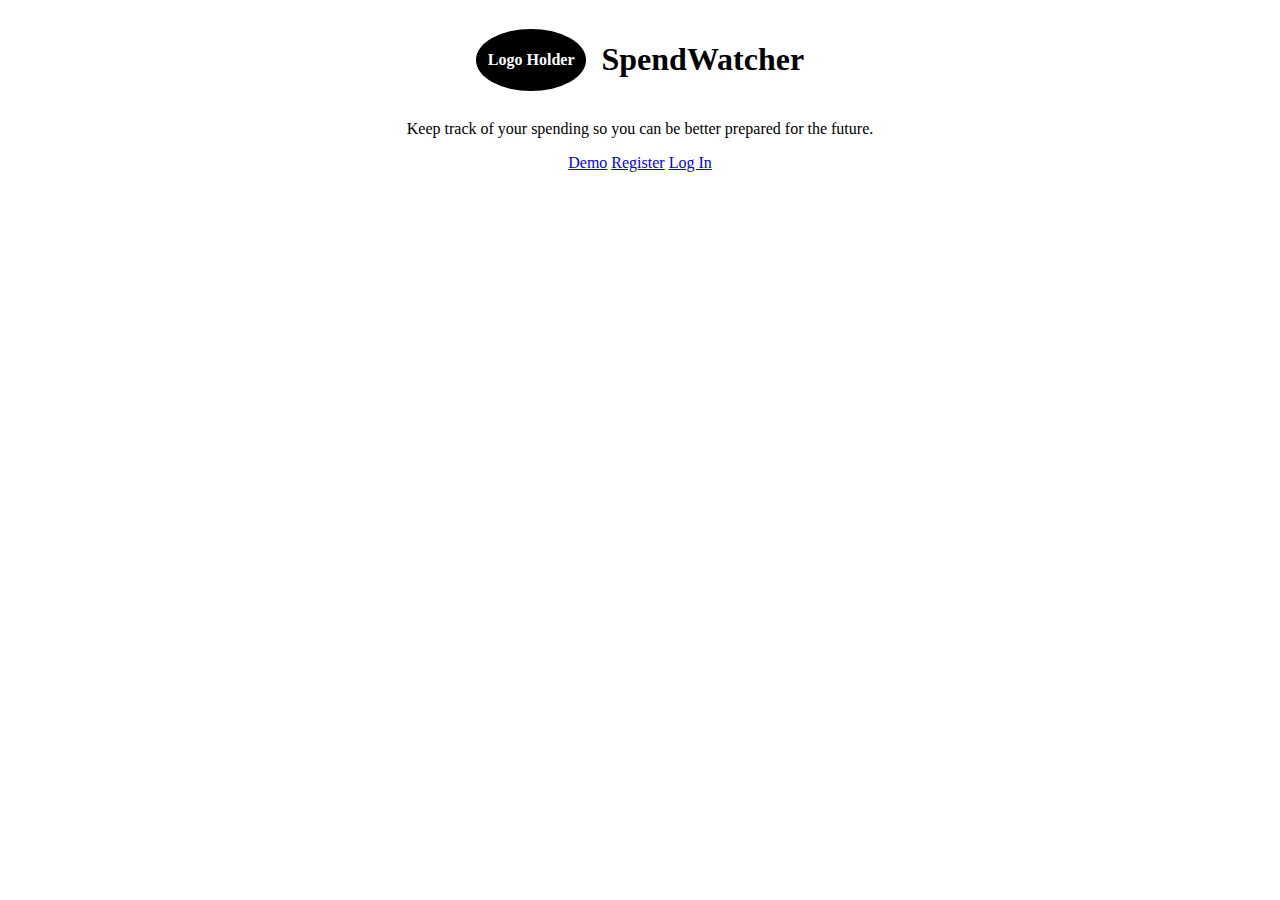
<file: index.html>
<!DOCTYPE html>
<html lang="en">
<head>
    <meta charset="UTF-8">
    <meta name="viewport" content="width=device-width, initial-scale=1.0">
    <meta http-equiv="X-UA-Compatible" content="ie=edge">
    <title>SpendWatcher</title>
    <link href="style.css" rel="stylesheet" type="text/css">
</head>
<body>
    <div class='header-group'>
        <div class='logo-holder'>Logo Holder</div>
        <h1>SpendWatcher</h1>
    </div>
    <div class='App-description'>
        <p>Keep track of your spending so you can be better prepared for the future.</p>
    </div>
    <div class='landingpage-link-group'>
        <a href='main.html'>Demo</a>
        <a href='register.html'>Register</a>
        <a href='login.html'>Log In</a>
    </div>
</body>
</html>
</file>
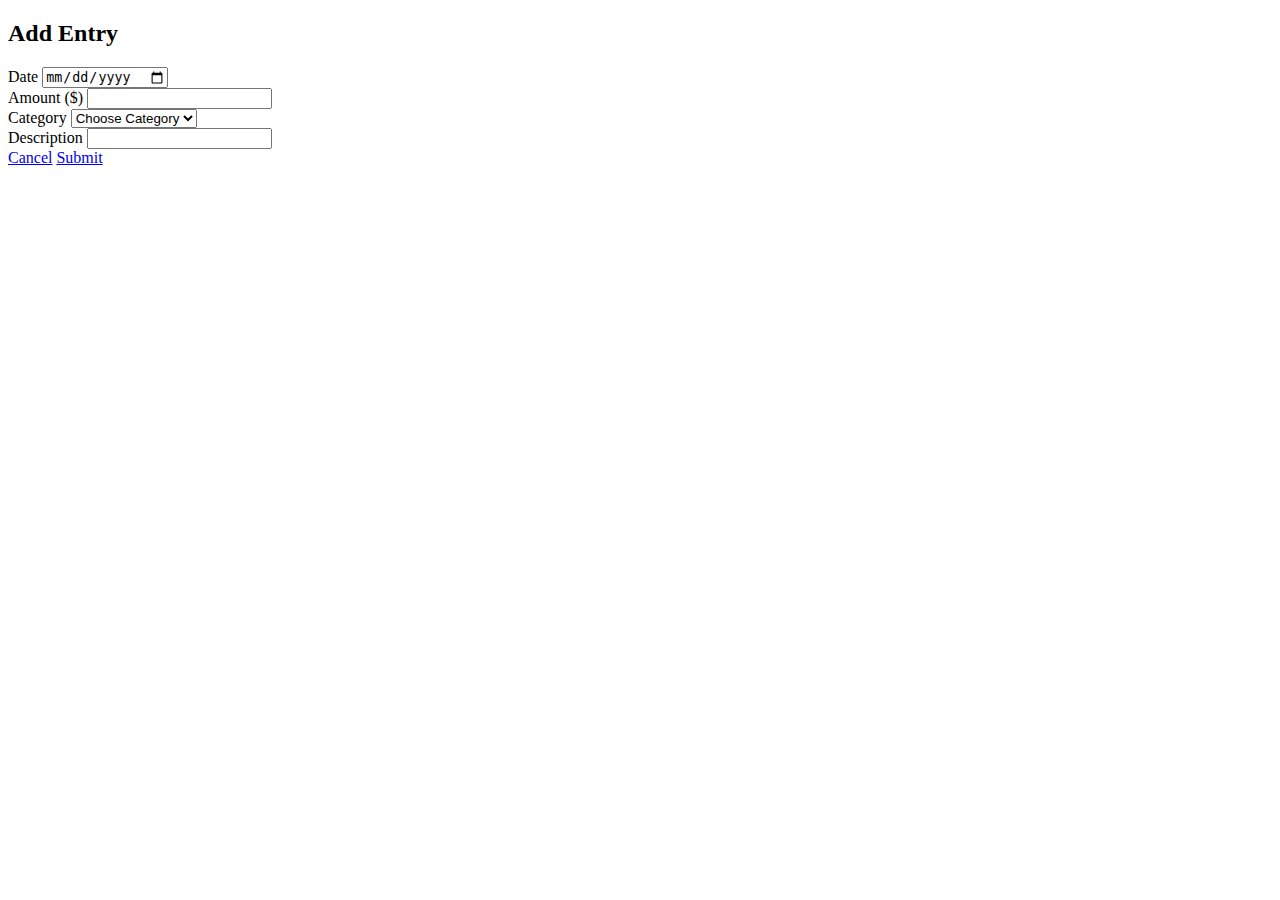
<file: add.html>
<!DOCTYPE html>
<html lang="en">
<head>
    <meta charset="UTF-8">
    <meta name="viewport" content="width=device-width, initial-scale=1.0">
    <meta http-equiv="X-UA-Compatible" content="ie=edge">
    <title>Add</title>
    <link href="style.css" rel="stylesheet" type="text/css">
</head>
<body>
    <h2>Add Entry</h2>
    <form>
        <label for='date'>Date</label>
        <input type='date' name='date'>
        <br>
        <label for='amount'>Amount ($)</label>
        <input type='number' name='amount'>
        <br>
        <label for='category'>Category</label>
        <select>
            <option value='Choose-Category' checked>Choose Category</option>
            <option value='food'>Food</option>
            <option value='shelter'>Shelter</option>
            <option value='transportation'>Transportation</option>
        </select>
        <br>
        <label for='description'>Description</label>
        <input type='text' name='description'>
        <br>
    </form>
    <div class='add-links'>
        <a href='main.html'>Cancel</a>
        <a href='main.html'>Submit</a>
    </div>
</body>
</html>
</file>
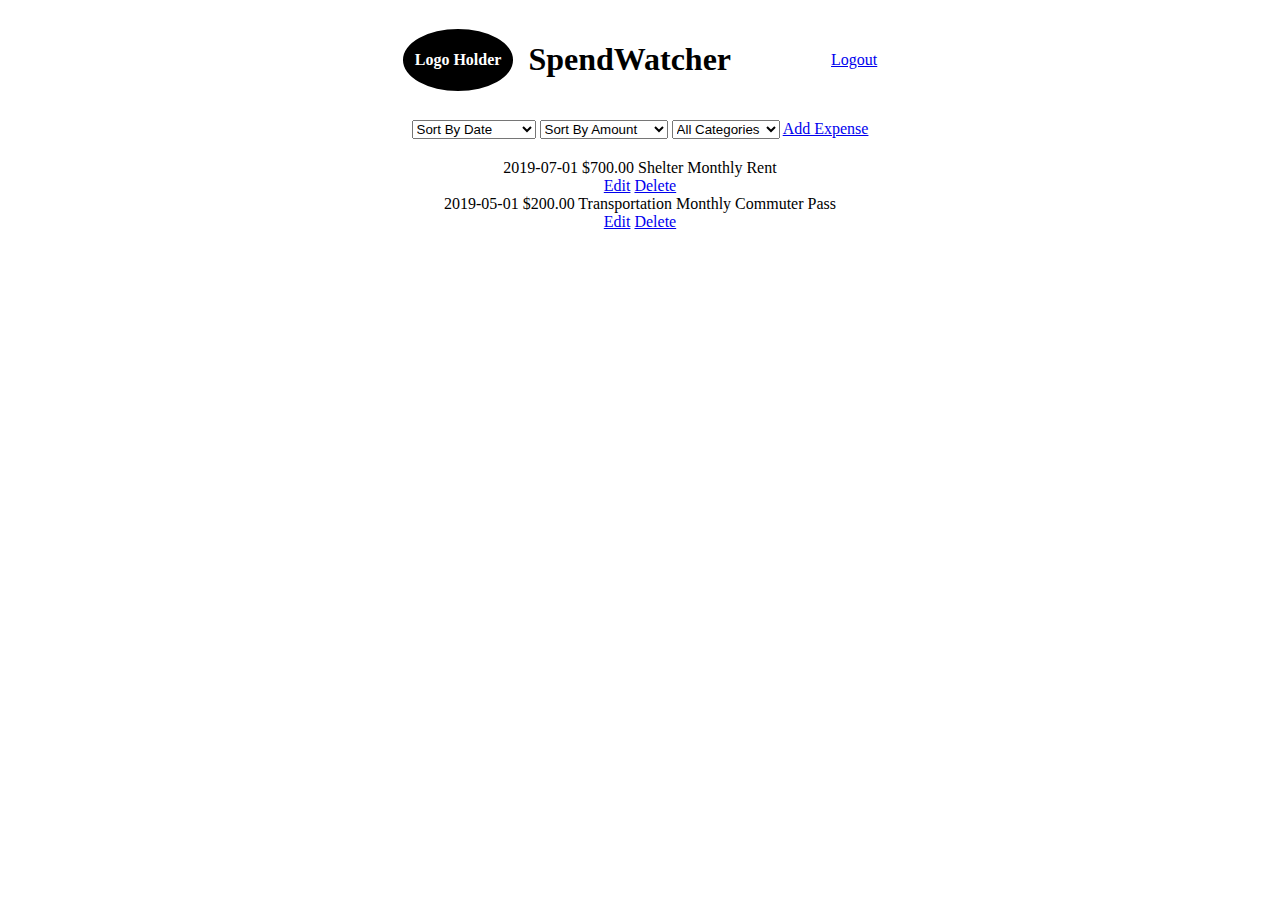
<file: delete1.html>
<!DOCTYPE html>
<html lang="en">
<head>
    <meta charset="UTF-8">
    <meta name="viewport" content="width=device-width, initial-scale=1.0">
    <meta http-equiv="X-UA-Compatible" content="ie=edge">
    <title>Delete1</title>
    <link href="style.css" rel="stylesheet" type="text/css">
</head>
<body>
    <div class='main-headers'>
        <div class='header-group'>
            <div class='logo-holder'>Logo Holder</div>
            <h1>SpendWatcher</h1>
            <a href='index.html' class='logout-link'>Logout</a>
        </div>
    </div>
    <div class='filter-options'>
        <select class='date-sort'>
            <option value='sort-by-date' checked>Sort By Date</option>
            <option value='oldest-to-newest'>Oldest to Newest</option>
            <option value='newest-to-oldest'>Newest to Oldest</option>
        </select>
        <select class='amount-sort'>
            <option value='sort-by-amount' checked>Sort By Amount</option>
            <option value='lowest-to-highest'>Lowest to Highest</option>
            <option value='highest-to-lowest'>Highest to Lowest</option>
        </select>
        <select class='select-category'>
            <option value='all-categories' checked>All Categories</option>
            <option value='food'>Food</option>
            <option value='shelter'>Shelter</option>
            <option value='transportation'>Transportation</option>
        </select>
        <a href='add.html'>Add Expense</a>
    </div>
    <div class='main-list'>
        <tr>
            <td>2019-07-01</td>
            <td>$700.00</td>
            <td>Shelter</td>
            <td>Monthly Rent</td>
            <div>
                <a href='edit2.html'>Edit</a>
                <a href='delete2.html'>Delete</a>
            </div>
        </tr>
        <tr>
            <td>2019-05-01</td>
            <td>$200.00</td>
            <td>Transportation</td>
            <td>Monthly Commuter Pass</td>
            <div>
                <a href='edit3.html'>Edit</a>
                <a href='delete3.html'>Delete</a>
            </div>
        </tr>
    </div>
</body>
</html>
</file>
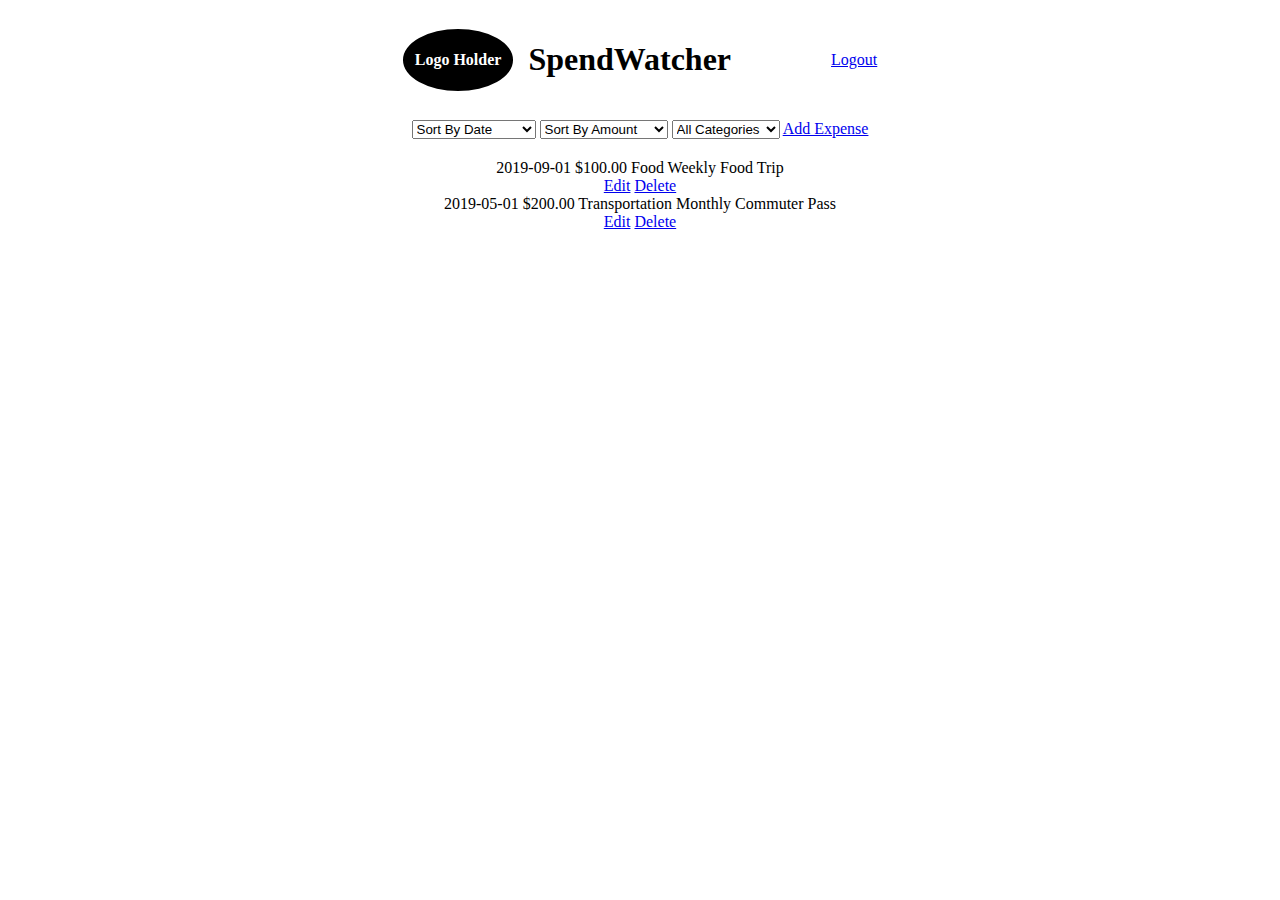
<file: delete2.html>
<!DOCTYPE html>
<html lang="en">
<head>
    <meta charset="UTF-8">
    <meta name="viewport" content="width=device-width, initial-scale=1.0">
    <meta http-equiv="X-UA-Compatible" content="ie=edge">
    <title>Delete2</title>
    <link href="style.css" rel="stylesheet" type="text/css">
</head>
<body>
    <div class='main-headers'>
        <div class='header-group'>
            <div class='logo-holder'>Logo Holder</div>
            <h1>SpendWatcher</h1>
            <a href='index.html' class='logout-link'>Logout</a>
        </div>
    </div>
    <div class='filter-options'>
        <select class='date-sort'>
            <option value='sort-by-date' checked>Sort By Date</option>
            <option value='oldest-to-newest'>Oldest to Newest</option>
            <option value='newest-to-oldest'>Newest to Oldest</option>
        </select>
        <select class='amount-sort'>
            <option value='sort-by-amount' checked>Sort By Amount</option>
            <option value='lowest-to-highest'>Lowest to Highest</option>
            <option value='highest-to-lowest'>Highest to Lowest</option>
        </select>
        <select class='select-category'>
            <option value='all-categories' checked>All Categories</option>
            <option value='food'>Food</option>
            <option value='shelter'>Shelter</option>
            <option value='transportation'>Transportation</option>
        </select>
        <a href='add.html'>Add Expense</a>
    </div>
    <div class='main-list'>
        <tr>
            <td>2019-09-01</td>
            <td>$100.00</td>
            <td>Food</td>
            <td>Weekly Food Trip</td>
            <div>
                <a href='edit1.html'>Edit</a>
                <a href='delete1.html'>Delete</a>
            </div>
        </tr>
        <tr>
            <td>2019-05-01</td>
            <td>$200.00</td>
            <td>Transportation</td>
            <td>Monthly Commuter Pass</td>
            <div>
                <a href='edit3.html'>Edit</a>
                <a href='delete3.html'>Delete</a>
            </div>
        </tr>
    </div>    
</body>
</html>
</file>
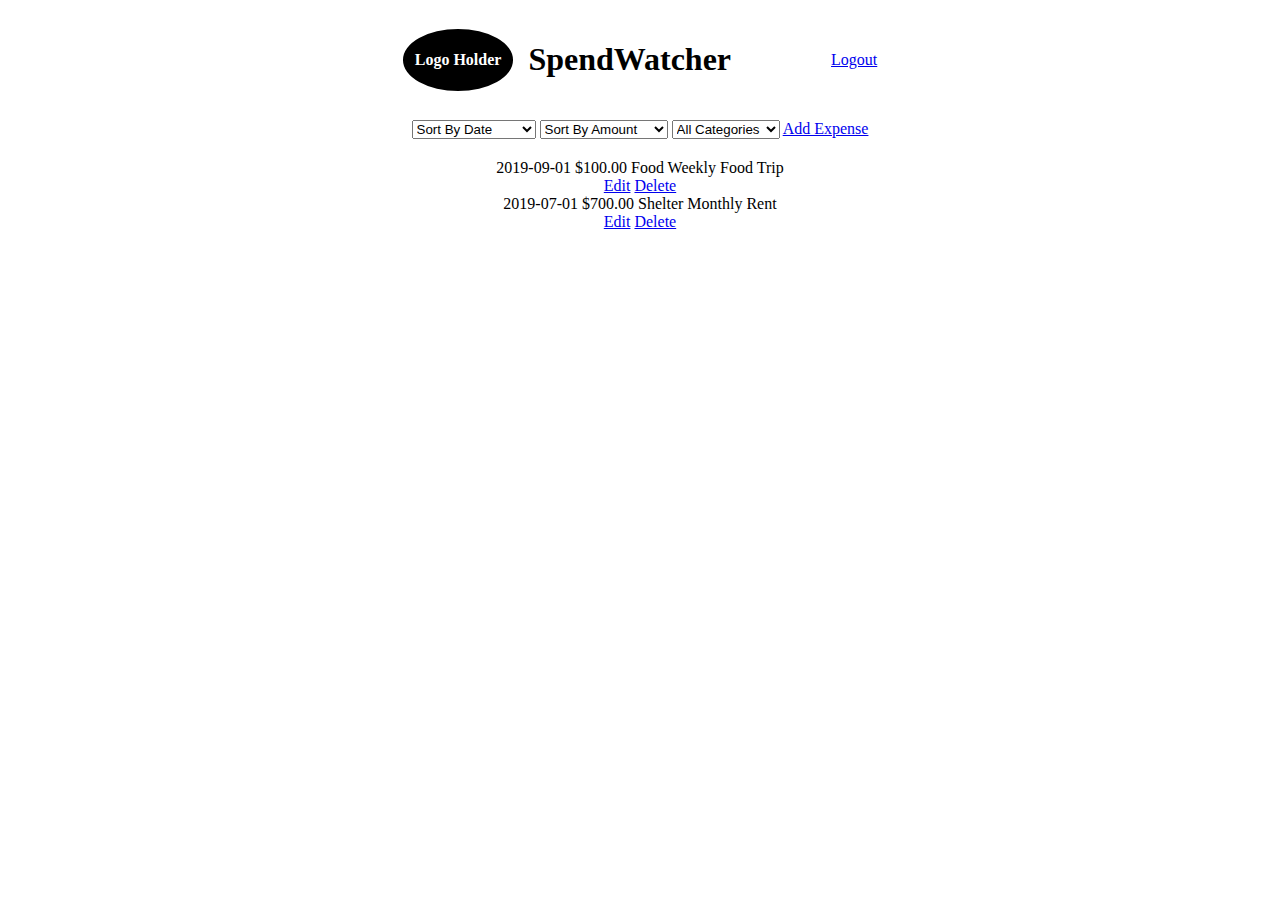
<file: delete3.html>
<!DOCTYPE html>
<html lang="en">
<head>
    <meta charset="UTF-8">
    <meta name="viewport" content="width=device-width, initial-scale=1.0">
    <meta http-equiv="X-UA-Compatible" content="ie=edge">
    <title>Delete3</title>
    <link href="style.css" rel="stylesheet" type="text/css">
</head>
<body>
    <div class='main-headers'>
        <div class='header-group'>
            <div class='logo-holder'>Logo Holder</div>
            <h1>SpendWatcher</h1>
            <a href='index.html' class='logout-link'>Logout</a>
        </div>
    </div>
    <div class='filter-options'>
        <select class='date-sort'>
            <option value='sort-by-date' checked>Sort By Date</option>
            <option value='oldest-to-newest'>Oldest to Newest</option>
            <option value='newest-to-oldest'>Newest to Oldest</option>
        </select>
        <select class='amount-sort'>
            <option value='sort-by-amount' checked>Sort By Amount</option>
            <option value='lowest-to-highest'>Lowest to Highest</option>
            <option value='highest-to-lowest'>Highest to Lowest</option>
        </select>
        <select class='select-category'>
            <option value='all-categories' checked>All Categories</option>
            <option value='food'>Food</option>
            <option value='shelter'>Shelter</option>
            <option value='transportation'>Transportation</option>
        </select>
        <a href='add.html'>Add Expense</a>
    </div>
    <div class='main-list'>
        <tr>
            <td>2019-09-01</td>
            <td>$100.00</td>
            <td>Food</td>
            <td>Weekly Food Trip</td>
            <div>
                <a href='edit1.html'>Edit</a>
                <a href='delete1.html'>Delete</a>
            </div>
        </tr>
        <tr>
            <td>2019-07-01</td>
            <td>$700.00</td>
            <td>Shelter</td>
            <td>Monthly Rent</td>
            <div>
                <a href='edit2.html'>Edit</a>
                <a href='delete2.html'>Delete</a>
            </div>
        </tr>
    </div>    
</body>
</html>
</file>
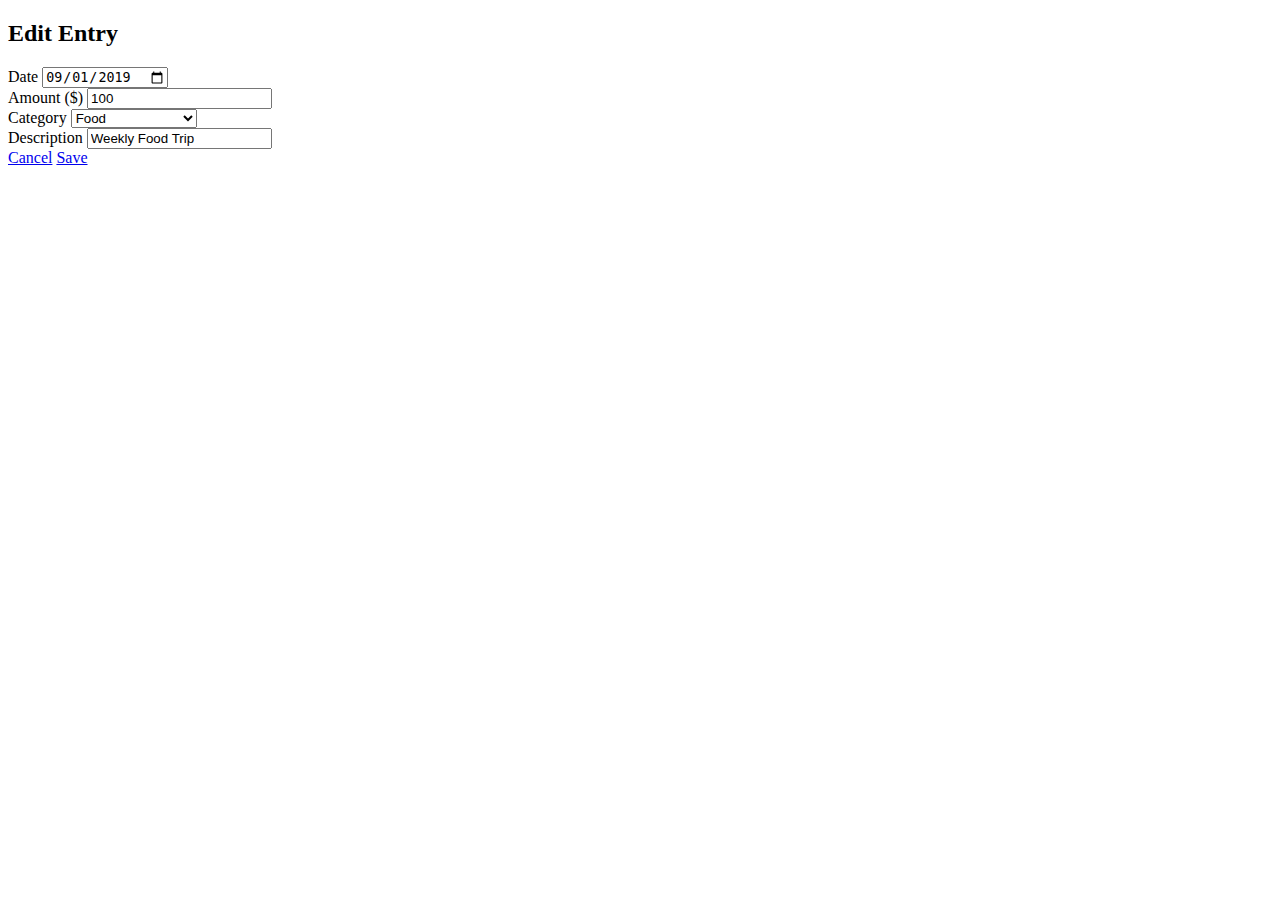
<file: edit1.html>
<!DOCTYPE html>
<html lang="en">
<head>
    <meta charset="UTF-8">
    <meta name="viewport" content="width=device-width, initial-scale=1.0">
    <meta http-equiv="X-UA-Compatible" content="ie=edge">
    <title>Edit1</title>
    <link href="style.css" rel="stylesheet" type="text/css">
</head>
<body>
    <h2>Edit Entry</h2>
    <form>
        <label for='date'>Date</label>
        <input type='date' name='date' value='2019-09-01'>
        <br>
        <label for='amount'>Amount ($)</label>
        <input type='number' name='amount' value='100'>
        <br>
        <label for='category'>Category</label>
        <select>
            <option value='Choose-Category'>Choose Category</option>
            <option value='food' selected>Food</option>
            <option value='shelter'>Shelter</option>
            <option value='transportation'>Transportation</option>
        </select>
        <br>
        <label for='description'>Description</label>
        <input type='text' name='description' value='Weekly Food Trip'>
        <br>
    </form>
    <div class='edit-links'>
        <a href='main.html'>Cancel</a>
        <a href='main.html'>Save</a>
    </div>
</body>
</html>
</file>
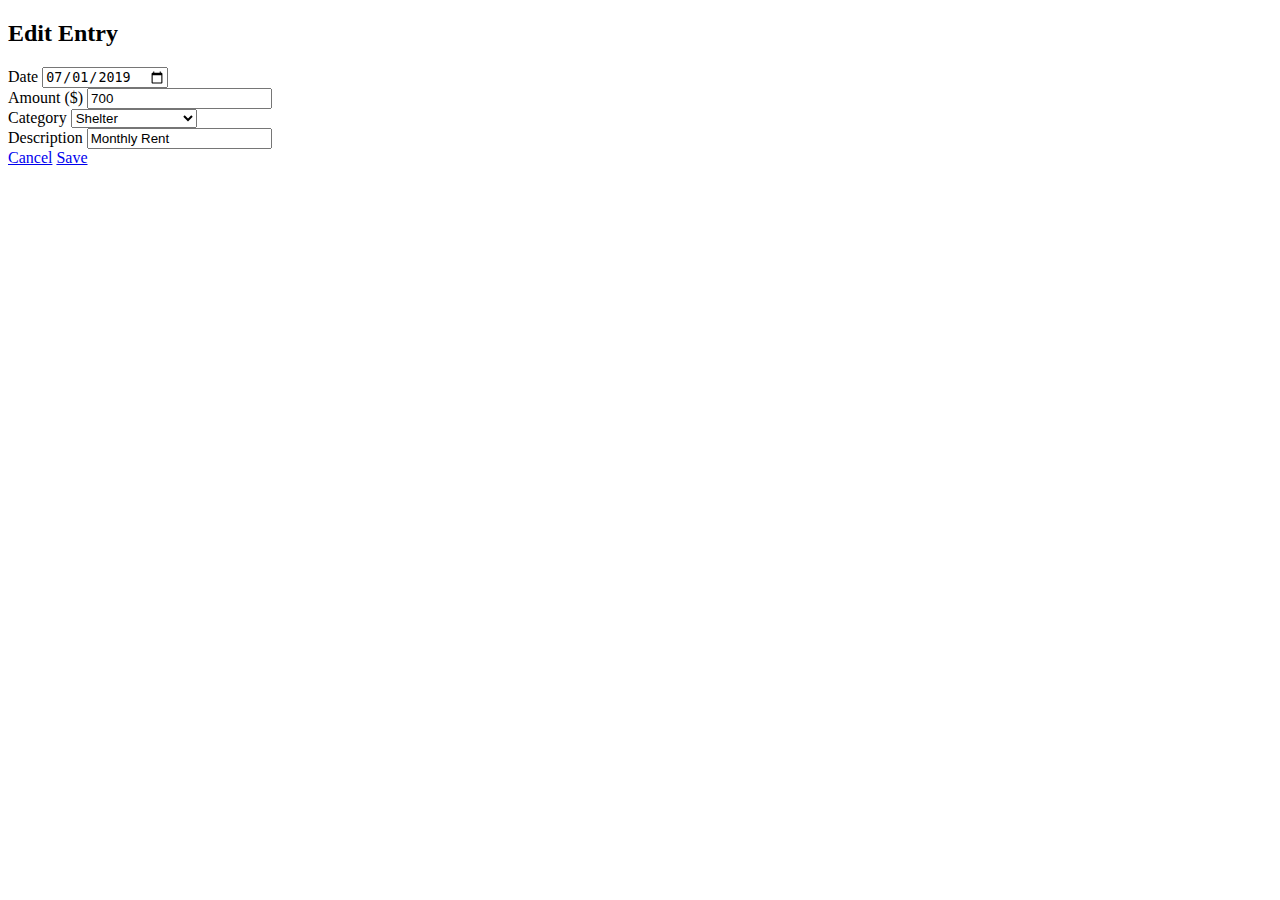
<file: edit2.html>
<!DOCTYPE html>
<html lang="en">
<head>
    <meta charset="UTF-8">
    <meta name="viewport" content="width=device-width, initial-scale=1.0">
    <meta http-equiv="X-UA-Compatible" content="ie=edge">
    <title>Edit2</title>
    <link href="style.css" rel="stylesheet" type="text/css">
</head>
<body>
    <h2>Edit Entry</h2>
    <form>
        <label for='date'>Date</label>
        <input type='date' name='date' value='2019-07-01'>
        <br>
        <label for='amount'>Amount ($)</label>
        <input type='number' name='amount' value='700'>
        <br>
        <label for='category'>Category</label>
        <select>
            <option value='Choose-Category'>Choose Category</option>
            <option value='food'>Food</option>
            <option value='shelter' selected>Shelter</option>
            <option value='transportation'>Transportation</option>
        </select>
        <br>
        <label for='description'>Description</label>
        <input type='text' name='description' value='Monthly Rent'>
        <br>
    </form>
    <div class='edit-links'>
        <a href='main.html'>Cancel</a>
        <a href='main.html'>Save</a>
    </div>
</body>
</html>
</file>
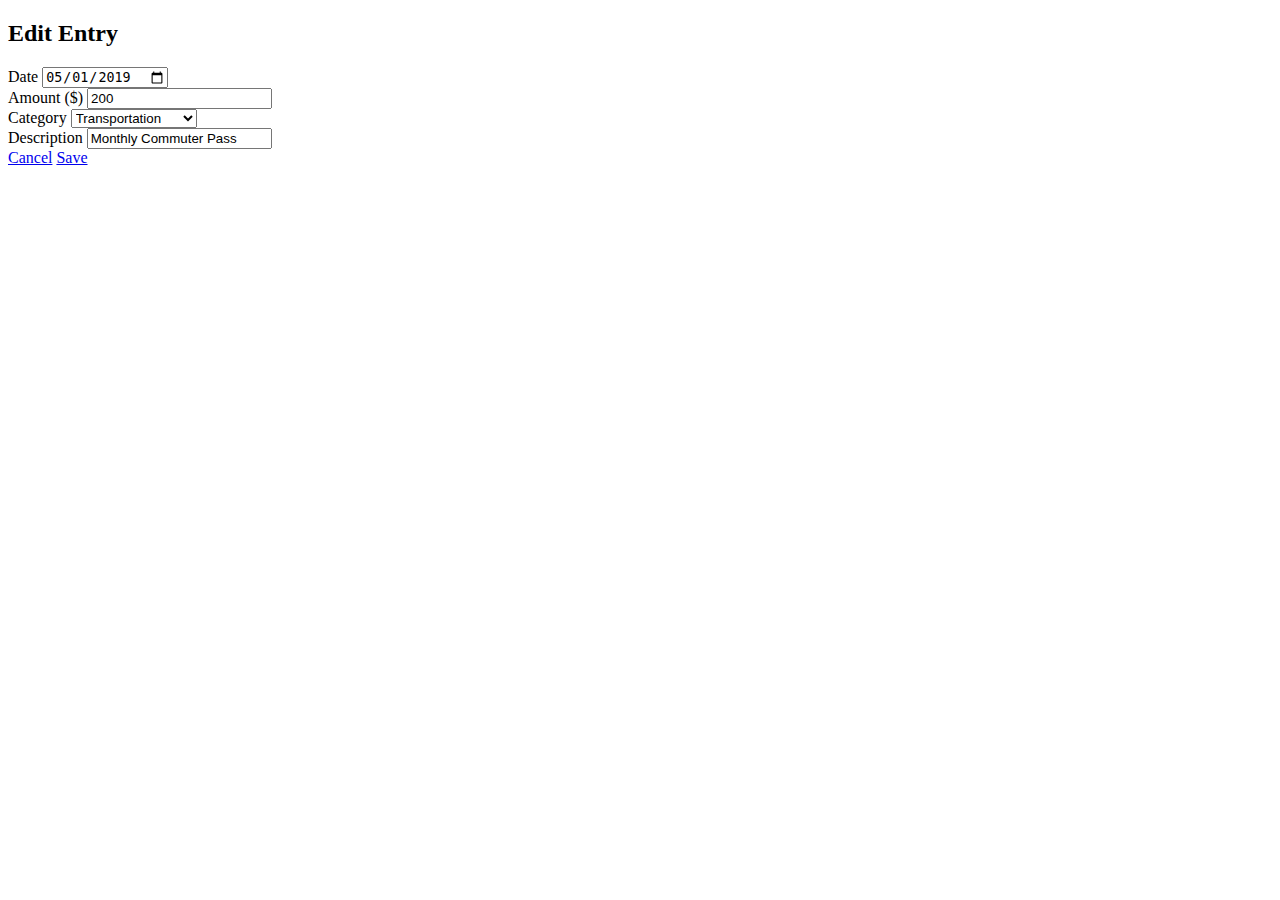
<file: edit3.html>
<!DOCTYPE html>
<html lang="en">
<head>
    <meta charset="UTF-8">
    <meta name="viewport" content="width=device-width, initial-scale=1.0">
    <meta http-equiv="X-UA-Compatible" content="ie=edge">
    <title>Edit3</title>
    <link href="style.css" rel="stylesheet" type="text/css">
</head>
<body>
    <h2>Edit Entry</h2>
    <form>
        <label for='date'>Date</label>
        <input type='date' name='date' value='2019-05-01'>
        <br>
        <label for='amount'>Amount ($)</label>
        <input type='number' name='amount' value='200'>
        <br>
        <label for='category'>Category</label>
        <select>
            <option value='Choose-Category'>Choose Category</option>
            <option value='food'>Food</option>
            <option value='shelter'>Shelter</option>
            <option value='transportation' selected>Transportation</option>
        </select>
        <br>
        <label for='description'>Description</label>
        <input type='text' name='description' value='Monthly Commuter Pass'>
        <br>
    </form>
    <div class='edit-links'>
        <a href='main.html'>Cancel</a>
        <a href='main.html'>Save</a>
    </div>
</body>
</html>
</file>
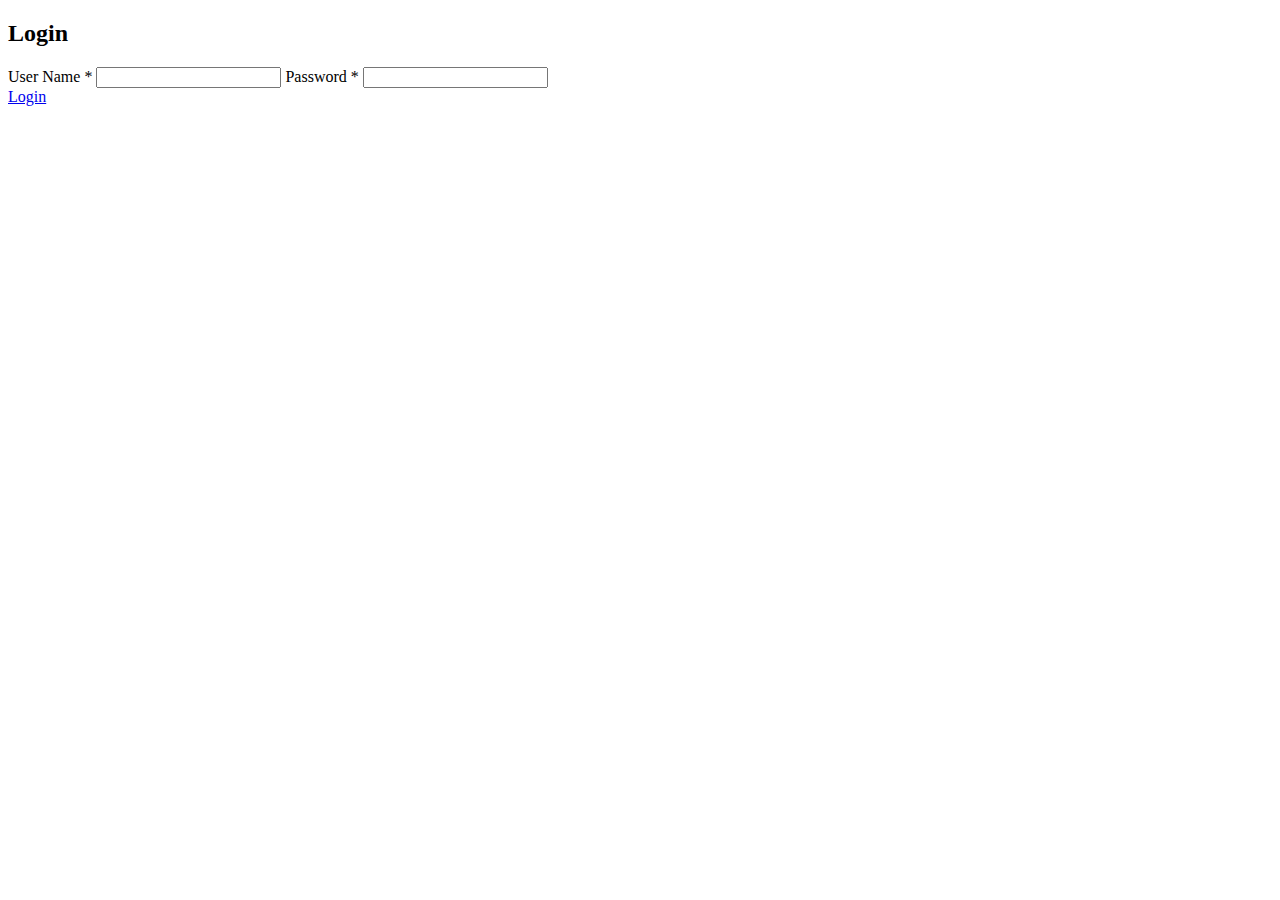
<file: login.html>
<!DOCTYPE html>
<html lang="en">
<head>
    <meta charset="UTF-8">
    <meta name="viewport" content="width=device-width, initial-scale=1.0">
    <meta http-equiv="X-UA-Compatible" content="ie=edge">
    <title>login</title>
    <link href="style.css" rel="stylesheet" type="text/css">
</head>
<body>
    <div class='login-form'>
        <h2>Login</h2>
        <form>
            <label for='user-name'>User Name *</label>
            <input type='text' name='user-name' required>
            <label for='password'>Password *</label>
            <input type='text' name='password' required>
        </form>
        <a href='main.html'>Login</a>
    </div>
</body>
</html>
</file>
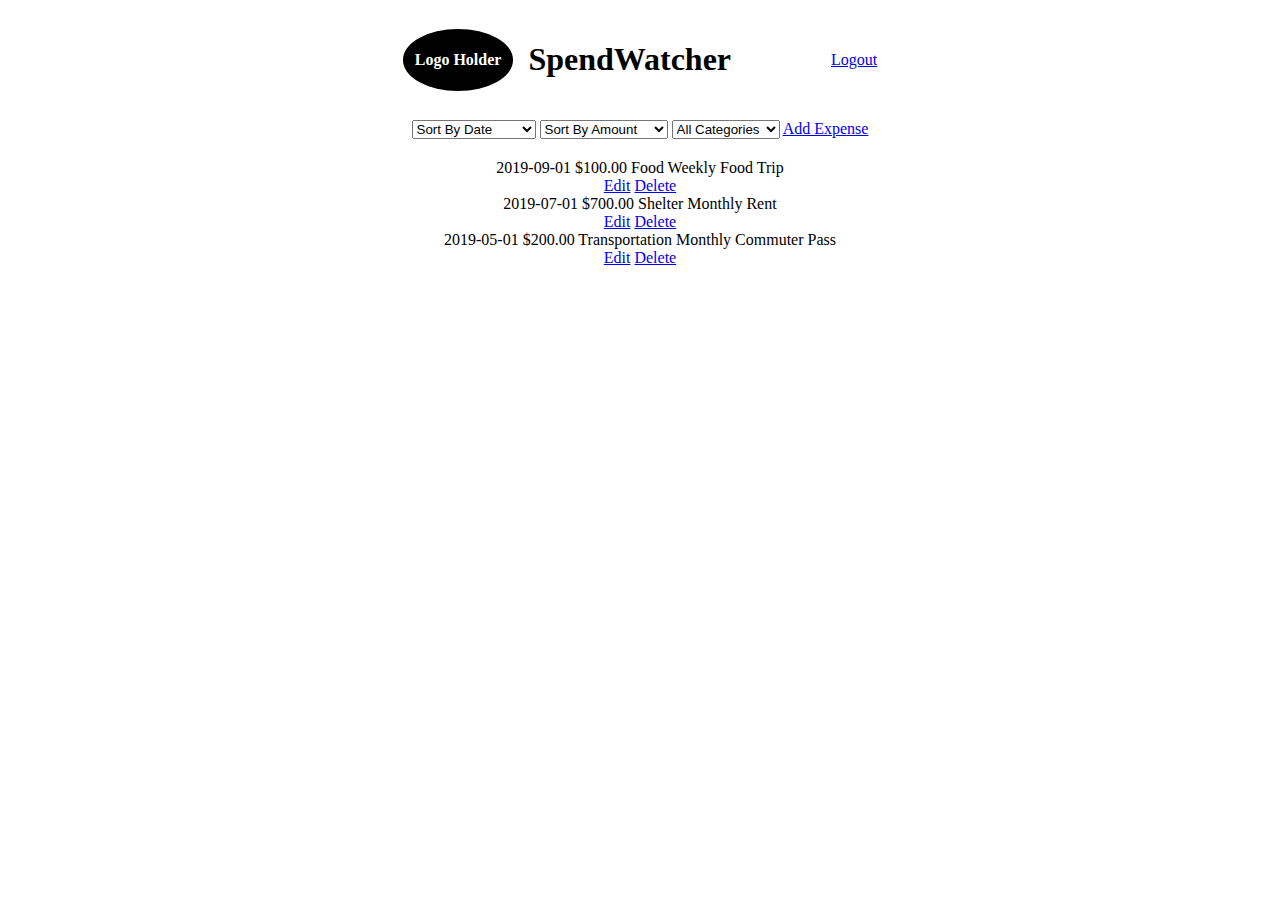
<file: main.html>
<!DOCTYPE html>
<html lang="en">
<head>
    <meta charset="UTF-8">
    <meta name="viewport" content="width=device-width, initial-scale=1.0">
    <meta http-equiv="X-UA-Compatible" content="ie=edge">
    <title>Main</title>
    <link href="style.css" rel="stylesheet" type="text/css">
</head>
<body>
    <div class='main-headers'>
        <div class='header-group'>
            <div class='logo-holder'>Logo Holder</div>
            <h1>SpendWatcher</h1>
            <a href='index.html' class='logout-link'>Logout</a>
        </div>
    </div>
    <div class='filter-options'>
        <select class='date-sort'>
            <option value='sort-by-date' checked>Sort By Date</option>
            <option value='oldest-to-newest'>Oldest to Newest</option>
            <option value='newest-to-oldest'>Newest to Oldest</option>
        </select>
        <select class='amount-sort'>
            <option value='sort-by-amount' checked>Sort By Amount</option>
            <option value='lowest-to-highest'>Lowest to Highest</option>
            <option value='highest-to-lowest'>Highest to Lowest</option>
        </select>
        <select class='select-category'>
            <option value='all-categories' checked>All Categories</option>
            <option value='food'>Food</option>
            <option value='shelter'>Shelter</option>
            <option value='transportation'>Transportation</option>
        </select>
        <a href='add.html'>Add Expense</a>
    </div>
    <div class='main-list'>
        <tr>
            <td>2019-09-01</td>
            <td>$100.00</td>
            <td>Food</td>
            <td>Weekly Food Trip</td>
            <div>
                <a href='edit1.html'>Edit</a>
                <a href='delete1.html'>Delete</a>
            </div>
        </tr>
        <tr>
            <td>2019-07-01</td>
            <td>$700.00</td>
            <td>Shelter</td>
            <td>Monthly Rent</td>
            <div>
                <a href='edit2.html'>Edit</a>
                <a href='delete2.html'>Delete</a>
            </div>
        </tr>
        <tr>
            <td>2019-05-01</td>
            <td>$200.00</td>
            <td>Transportation</td>
            <td>Monthly Commuter Pass</td>
            <div>
                <a href='edit3.html'>Edit</a>
                <a href='delete3.html'>Delete</a>
            </div>
        </tr>
    </div>
</body>
</html>
</file>
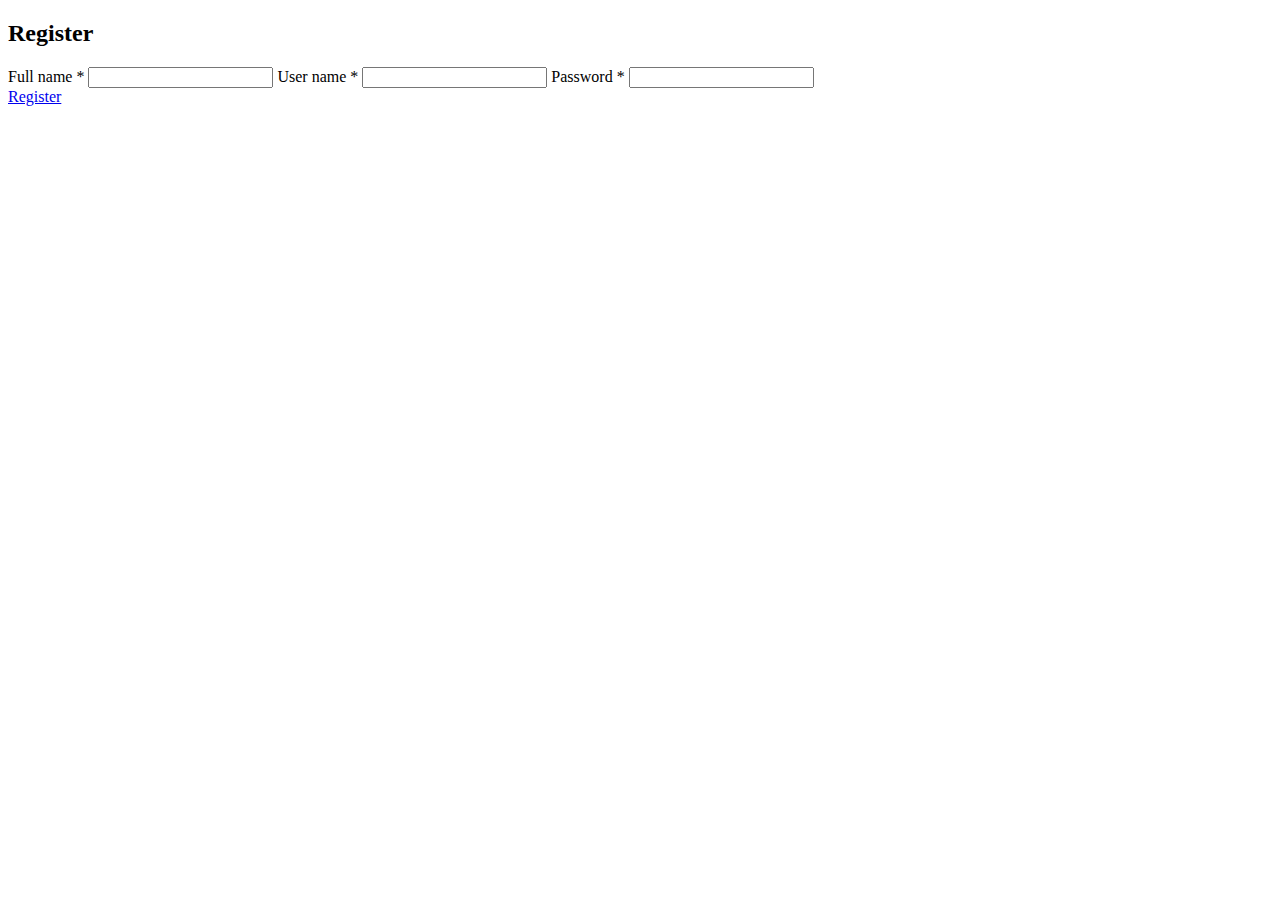
<file: register.html>
<!DOCTYPE html>
<html lang="en">
<head>
    <meta charset="UTF-8">
    <meta name="viewport" content="width=device-width, initial-scale=1.0">
    <meta http-equiv="X-UA-Compatible" content="ie=edge">
    <title>Register</title>
    <link href="style.css" rel="stylesheet" type="text/css">
</head>
<body>
    <div class='register-form'>
        <h2>Register</h2>
        <form>    
            <label for='full-name'>Full name *</label>
            <input type='text' name='full-name' required>
            <label for='user-name'>User name *</label>
            <input type='text' name='user-name' required>
            <label for='password'>Password *</label>
            <input type='text' name='password' required>
        </form>
        <a href='login.html'>Register</a>
    </div>
</body>
</html>
</file>
<file: style.css>
.header-group, .App-description, .landingpage-link-group {
    text-align: center;
}

.header-group {
    display: flex;
    align-items: center;
    justify-content: center;
    margin: 20px auto;
}

.logo-holder {
    border: 2px black solid;
    background-color: black;
    color: white;
    border-radius: 50%;
    padding: 20px 10px;
    font-weight: bold;
    margin-right: 15px;
}

.logout-link {
    margin-left: 100px;
}

.filter-options {
    text-align: center;
    margin-bottom: 20px;
}

.main-list {
    display: flex;
    flex-direction: column;
    text-align: center;
}
</file>
